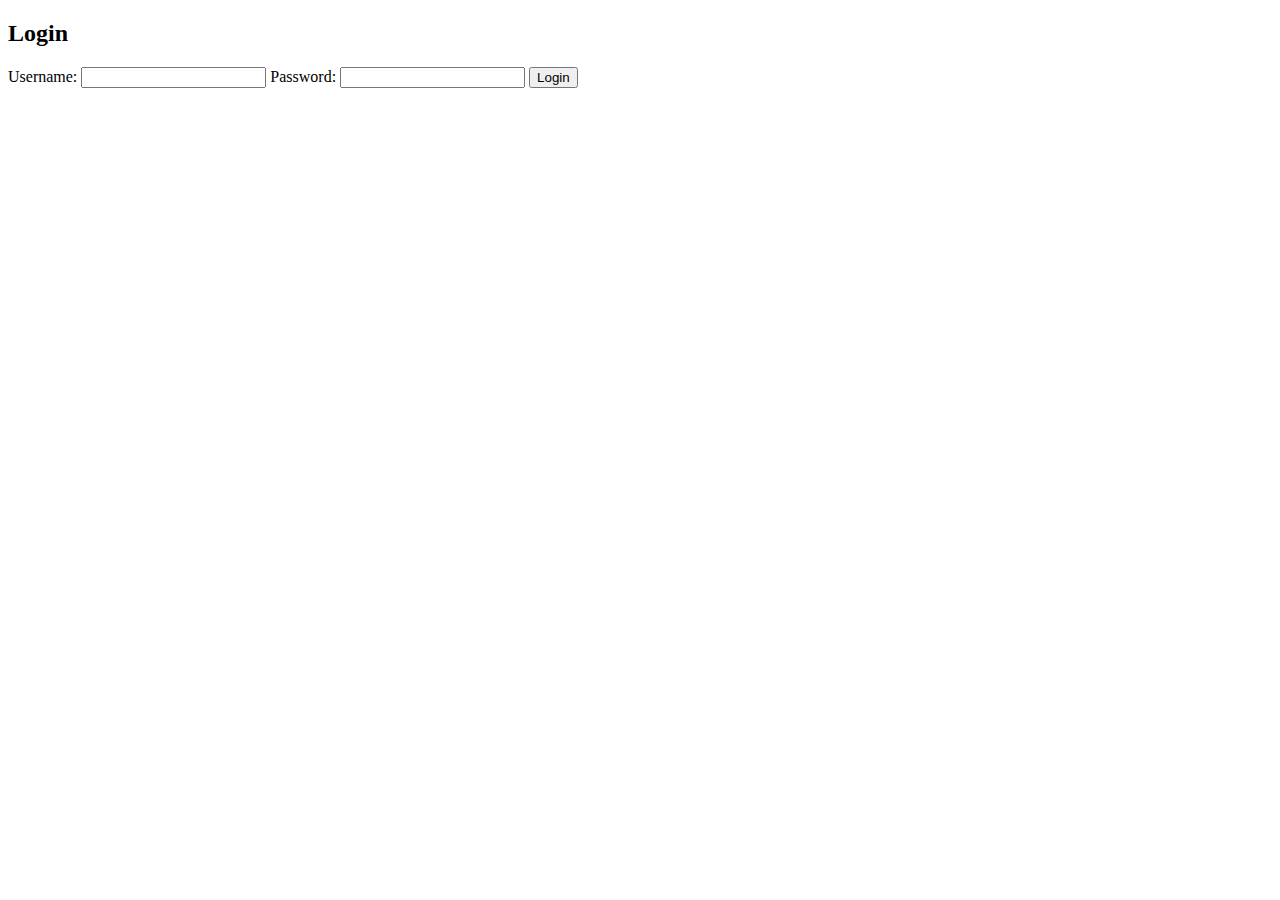
<file: login/index.html>
<!DOCTYPE html>
<html lang="id">
<head>
  <meta charset="UTF-8">
  <title>Login Sederhana - LocalStorage</title>

</head>
<body>

<div class="login-box" id="loginBox">
  <h2>Login</h2>
  <form id="loginForm">
    <label>Username:
      <input type="text" id="username" required>
    </label>
    <label>Password:
      <input type="password" id="password" required>
    </label>
    <button type="submit">Login</button>
  </form>
</div>

<div class="login-box" id="welcomeBox" style="display: none;">
  <h2 id="welcome">Halo, User!</h2>
  <button onclick="logout()">Logout</button>
</div>

<script>
  // Simulasi user login (hardcoded)
  const users = {
    admin: '12345',
    user: 'pass'
  };

  // Cek apakah user sudah login
  function checkLogin() {
    const session = localStorage.getItem('sessionUser');
    if (session) {
      document.getElementById('loginBox').style.display = 'none';
      document.getElementById('welcomeBox').style.display = 'block';
      document.getElementById('welcome').innerText = `Halo, ${session}!`;
    }
  }

  // Tangani login
  document.getElementById('loginForm').addEventListener('submit', function(e) {
    e.preventDefault();
    const uname = document.getElementById('username').value.trim();
    const pass = document.getElementById('password').value.trim();

    if (users[uname] && users[uname] === pass) {
      localStorage.setItem('sessionUser', uname);
      checkLogin();
    } else {
      alert('Username atau password salah!');
    }
  });

  // Logout
  function logout() {
    localStorage.removeItem('sessionUser');
    location.reload();
  }

  // Jalankan saat pertama dimuat
  checkLogin();
</script>

</body>
</html>
</file>
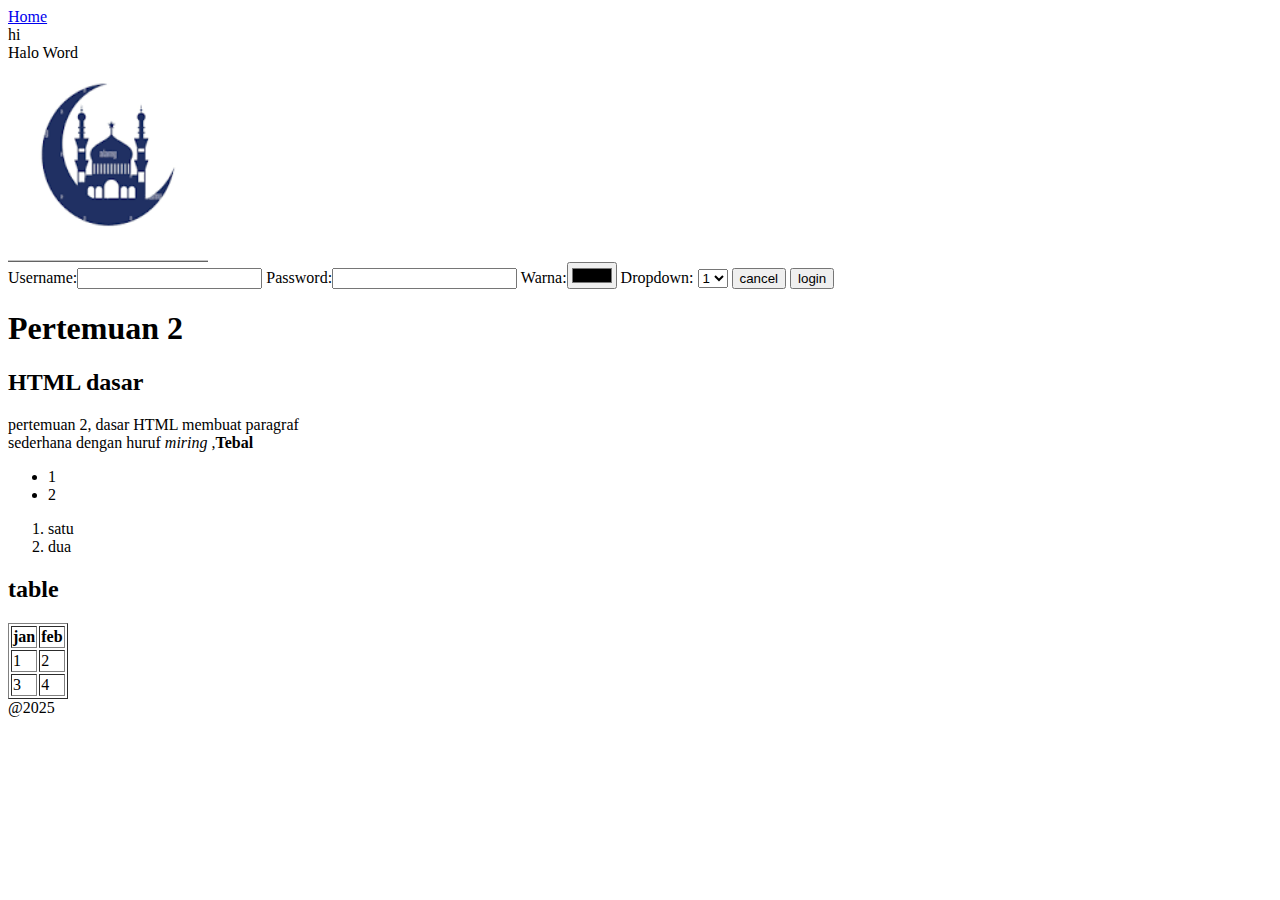
<file: 2.html>
<html>
<head>
  <title> Pertemuan 2 HTML dasar</title>
</head>
  <body>
<header><a href="ipwija.ac.id"> Home </a></header>
<main> hi 
<br/> 
</main id="main" class="main">    
<section>Halo Word</section>

    <section id="gambar">
    <img src="eduhtml.png" height="200" width="200">  
    </section>

    <section id="form">
      <form>
<label>Username:</label><input type="text">
<label>Password:</label><input type="password">
<label>Warna:</label><input type="color">
<label>Dropdown:</label>
        <select>
          <option>1</option>
          <option>2</option>
        </select>
<input type="submit" value="cancel">
        <button> login</button>
      </form>
    </section>

    <section id="paragraf">
<p>
<h1> Pertemuan 2</h1>  
<h2> HTML dasar </h2>
pertemuan 2, dasar HTML membuat paragraf <br/> sederhana dengan huruf <i>miring </i>,<b>Tebal</b>
</p>
  <ul>
    <li>1</li>
    <li>2</li>
  </ul>
  <ol>
    <li>satu</li>
    <li>dua</li>
  </ol>
</section>
<section id="table">
<h2>table</h2>
<table border="1">
<thead>
  <tr><th>jan </th><th>feb </th></tr>
</thead>  
<tbody>
<tr><td>1 </td><td>2 </td></tr>
<tr><td>3 </td><td>4 </td></tr>
</tbody>
</table>
</section>

        
<footer>@2025</footer>    
  </body>
</html>
</file>
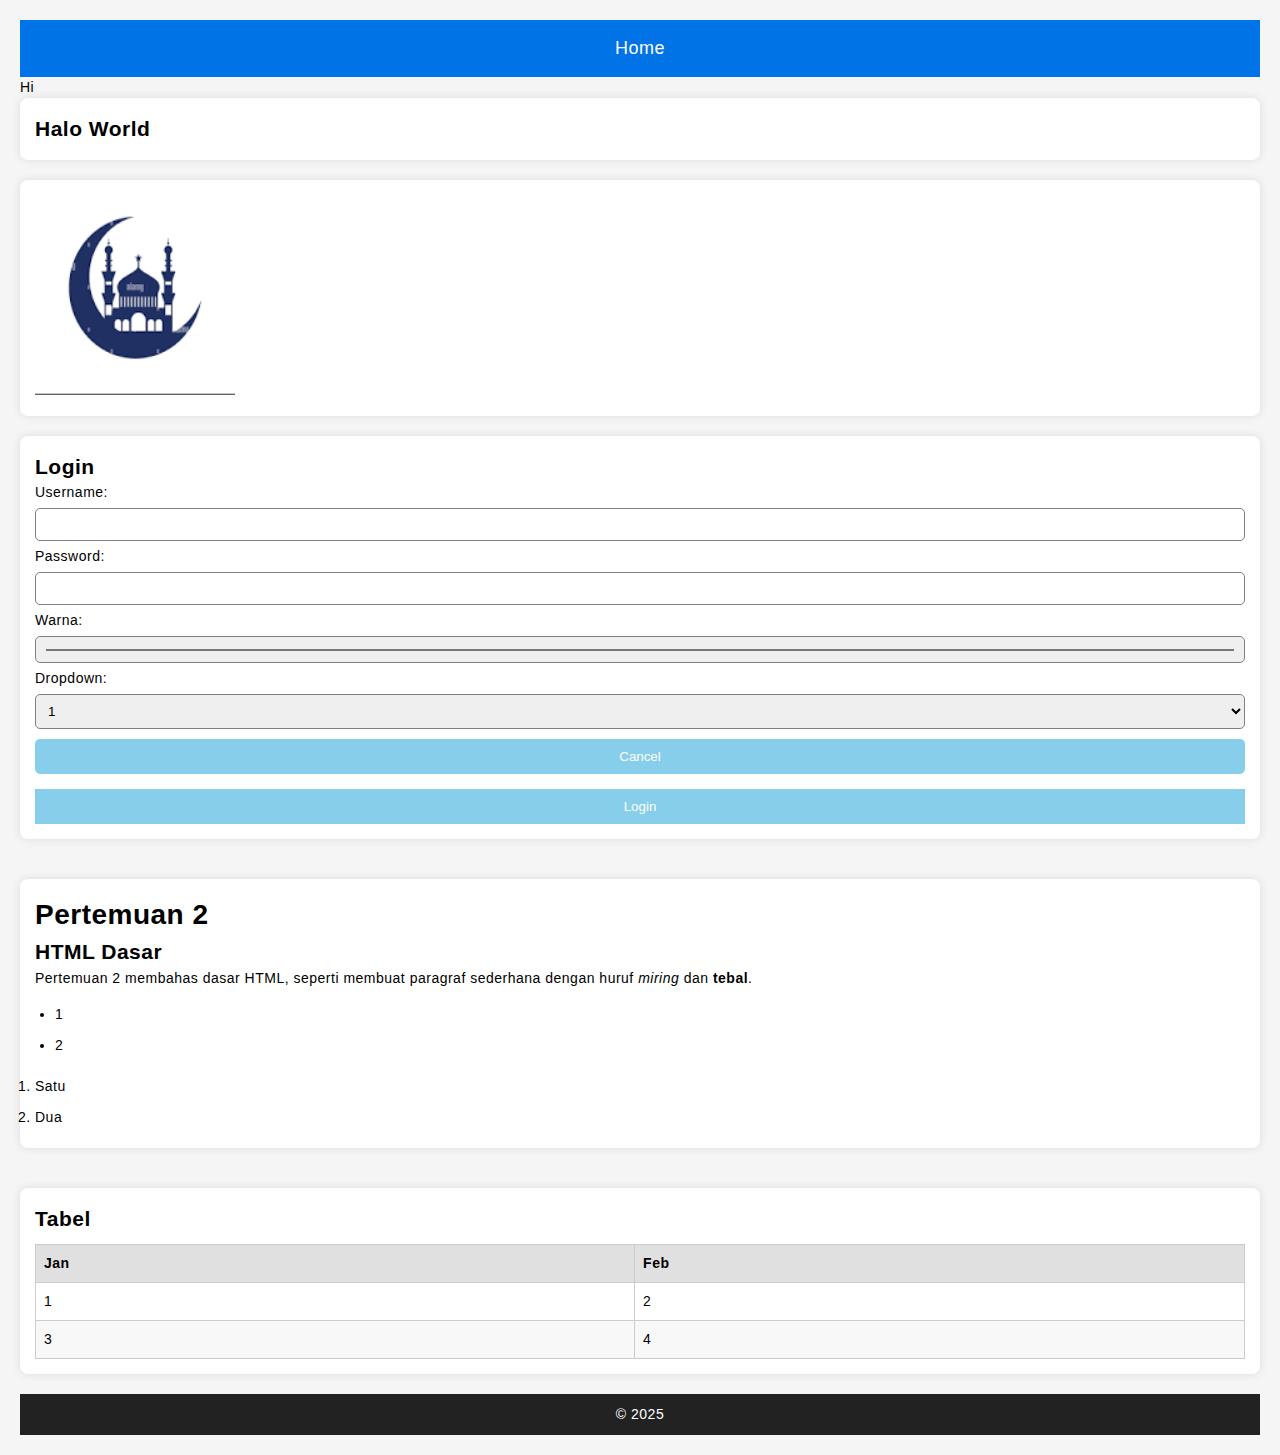
<file: 3.html>
<!DOCTYPE html>
<html lang="id">
<head>
    <meta charset="UTF-8">
    <meta name="viewport" content="width=device-width, initial-scale=1.0">
    <title>Pertemuan 3 - Penggunaan dan Implementasi CSS</title>
    <link rel="stylesheet" href="3-1.css">
    <link rel="stylesheet" href="3-2.css">
</head>
<body>

<header>
    <a href="https://ipwija.ac.id">Home</a>
</header>

<main>
    <p>Hi</p>
</main>

<section>
    <h2>Halo World</h2>
</section>

<section id="gambar">
    <img src="eduhtml.png" alt="Edu HTML" height="200" width="200">
</section>

<!-- Container untuk form login dan pertemuan 2 agar tersusun vertikal -->
<div class="container">
    <section id="form">
        <h2>Login</h2>
        <form>
            <label for="username">Username:</label>
            <input type="text" id="username">

            <label for="password">Password:</label>
            <input type="password" id="password">

            <label for="color">Warna:</label>
            <input type="color" id="color">

            <label for="dropdown">Dropdown:</label>
            <select id="dropdown">
                <option>1</option>
                <option>2</option>
            </select>

            <input type="submit" value="Cancel">
            <button type="submit">Login</button>
        </form>
    </section>

    <section id="paragraf">
        <h1>Pertemuan 2</h1>
        <h2>HTML Dasar</h2>
        <p>Pertemuan 2 membahas dasar HTML, seperti membuat paragraf sederhana dengan huruf <i>miring</i> dan <b>tebal</b>.</p>

        <ul>
            <li>1</li>
            <li>2</li>
        </ul>

        <ol>
            <li>Satu</li>
            <li>Dua</li>
        </ol>
    </section>
</div>

<section id="table">
    <h2>Tabel</h2>
    <table>
        <thead>
            <tr>
                <th>Jan</th>
                <th>Feb</th>
            </tr>
        </thead>
        <tbody>
            <tr>
                <td>1</td>
                <td>2</td>
            </tr>
            <tr>
                <td>3</td>
                <td>4</td>
            </tr>
        </tbody>
    </table>
</section>

<footer>
    &copy; 2025
</footer>

</body>
</html>
</file>
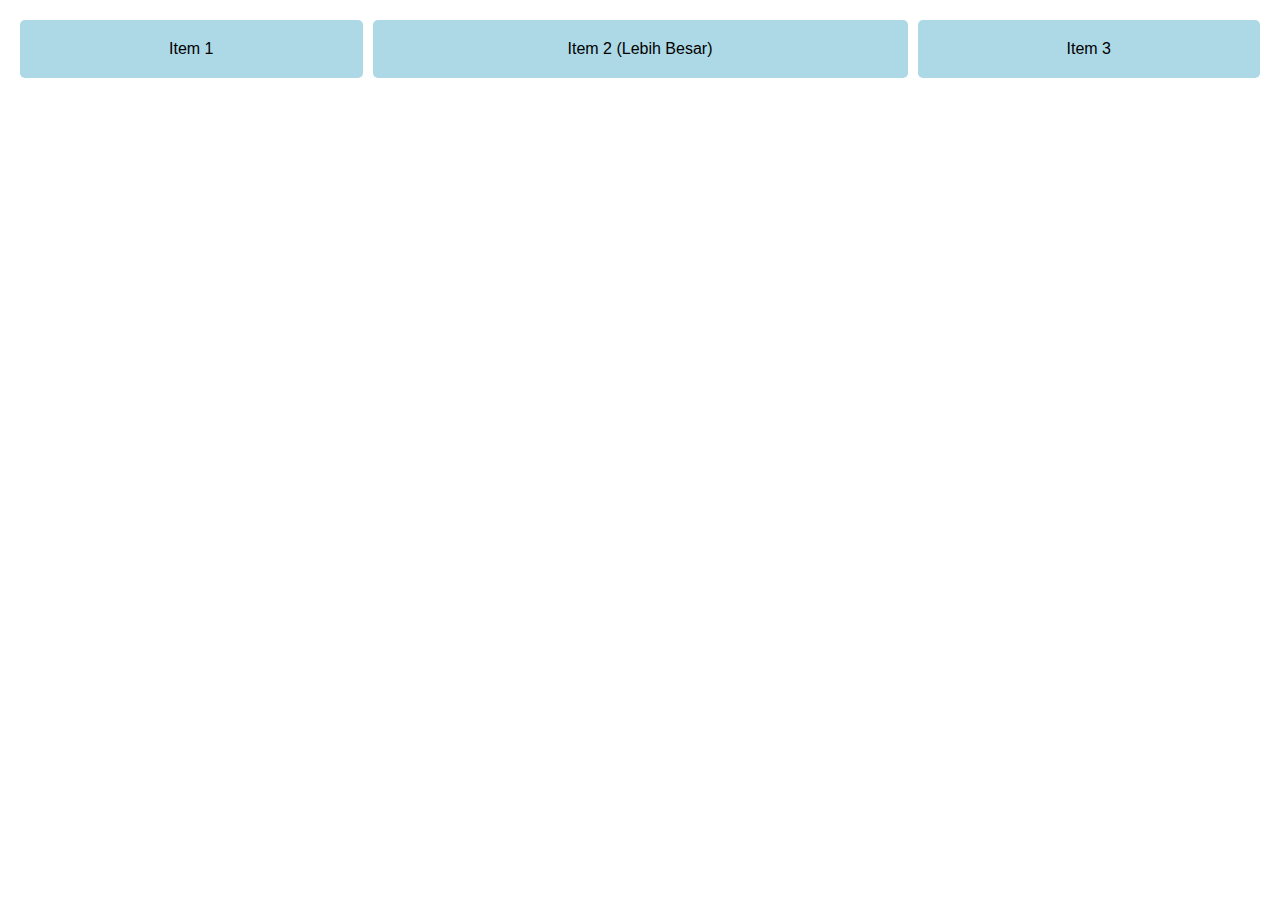
<file: 4.1.html>
<!DOCTYPE html>
<html lang="id">
<head>
    <meta charset="UTF-8">
    <meta name="viewport" content="width=device-width, initial-scale=1.0">
    <title>Responsive Flexbox</title>
    <style>
        * {
            margin: 0;
            padding: 0;
            box-sizing: border-box;
        }
        body {
            font-family: Arial, sans-serif;
        }
        .container {
            display: flex;
            gap: 10px;
            padding: 20px;
        }
        .item {
            background: lightblue;
            padding: 20px;
            text-align: center;
            border-radius: 5px;
            flex-grow: 1; /* Semua item akan tumbuh */
            flex-basis: 150px; /* Ukuran awal */
        }
        .item.large {
            flex-grow: 2; /* Item ini akan mengambil lebih banyak ruang */
        }

        /* Responsif: Jika layar lebih kecil dari 600px, buat layout vertikal */
        @media (max-width: 600px) {
            .container {
                flex-direction: column;
            }
        }
    </style>
</head>
<body>
    <div class="container">
        <div class="item">Item 1</div>
        <div class="item large">Item 2 (Lebih Besar)</div>
        <div class="item">Item 3</div>
    </div>
</body>
</html>
</file>
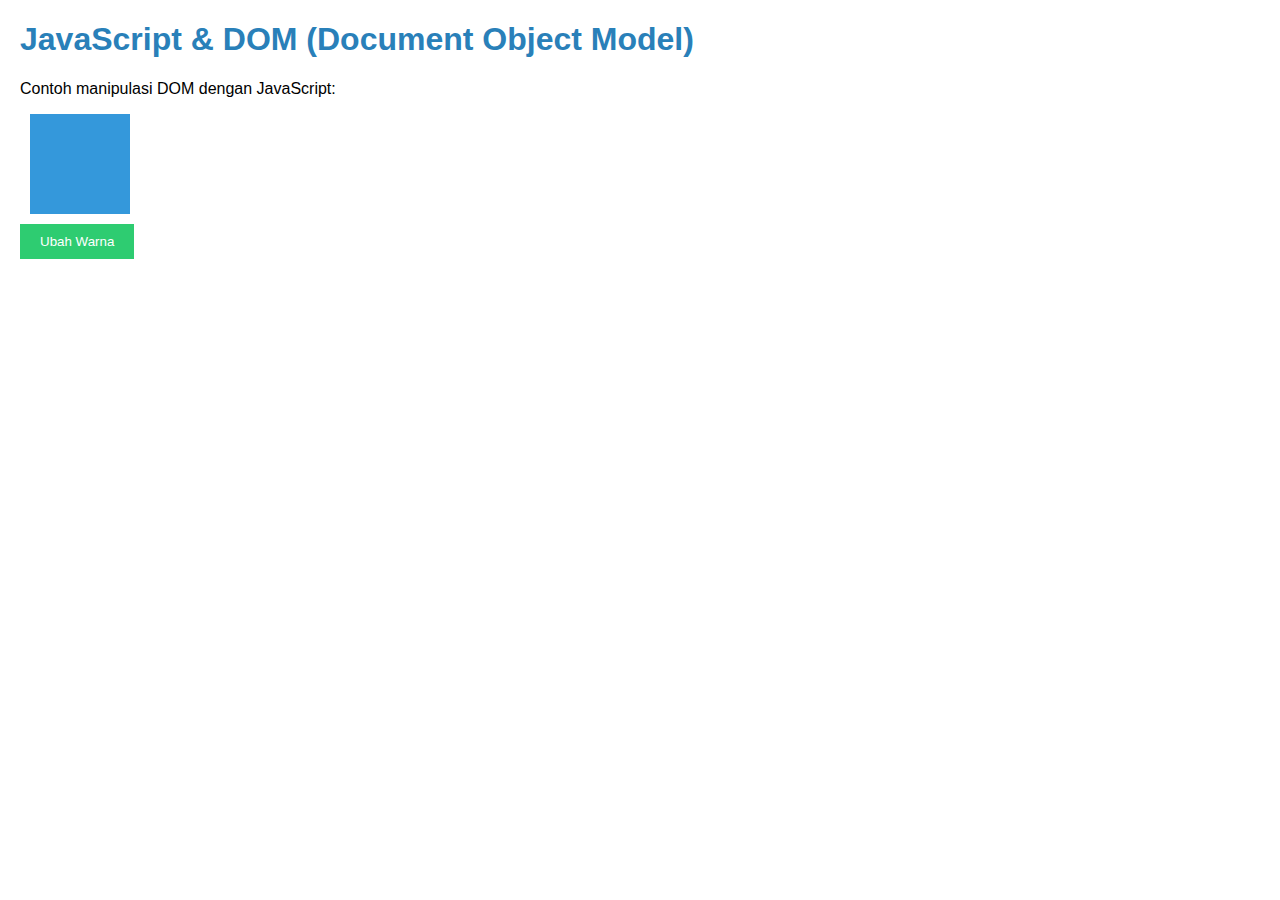
<file: 5.html>
<!DOCTYPE html>
<html lang="id">
<head>
    <meta charset="UTF-8">
    <meta name="viewport" content="width=device-width, initial-scale=1.0">
    <title>JavaScript & DOM (Document Object Model)</title>
    <style>
        body { font-family: Arial, sans-serif; margin: 20px; padding: 0; }
        h1 { color: #2980b9; }
        .box { width: 100px; height: 100px; background-color: #3498db; margin: 10px; }
        button { padding: 10px 20px; border: none; background-color: #2ecc71; color: white; cursor: pointer; }
    </style>
</head>
<body>
    <h1>JavaScript & DOM (Document Object Model)</h1>
    <p>Contoh manipulasi DOM dengan JavaScript:</p>
    <div class="box" id="colorBox"></div>
    <button onclick="changeColor()">Ubah Warna</button>

    <script>
        // Seleksi elemen DOM dan event handling
        function changeColor() {
            const box = document.getElementById('colorBox');
            box.style.backgroundColor = box.style.backgroundColor === 'tomato' ? '#3498db' : 'tomato';
        }
    </script>
</body>
</html>
</file>
<file: 3-2.css>
/* Grid System */
.row {
    width: 100%;
    display: flex;
    flex-wrap: wrap;
    gap: 10px;
}

[class*="col-"] {
    float: left;
    padding: 10px;
    word-wrap: break-word;
}

.col-1-1 { width: 100%; }
.col-1-2 { width: 50%; }
.col-1-3 { width: 33.33%; }
.col-1-4 { width: 25%; }
.col-1-5 { width: 20%; }
.col-2-3 { width: 66.66%; }
.col-3-4 { width: 75%; }
.col-4-5 { width: 80%; }

/* Media Queries */
@media screen and (max-width: 900px) {
    .col-1-2, .col-1-3, .col-1-4, .col-1-5 { width: 100%; }
    
    header {
        text-align: left;
        padding: 10px;
    }
    
    button, input[type=submit] {
        width: 100%;
        padding: 12px;
    }
}

@media screen and (max-width: 600px) {
    body {
        font-size: 12px;
        padding: 10px;
    }

    table th, table td {
        padding: 5px;
    }

    img {
        max-width: 100%;
        height: auto;
    }

    section {
        padding: 10px;
    }
}
</file>
<file: 3-1.css>
/* Reset dasar */
* {
    box-sizing: border-box;
    margin: 0;
    padding: 0;
}

/* Body */
body {
    font-family: Helvetica, Arial, sans-serif;
    font-size: 14px;
    line-height: 1.5;
    letter-spacing: 0.5px;
    padding: 20px;
    background: #f5f5f5;
}

/* Header */
header {
    background: #0073e6;
    padding: 15px;
    text-align: center;
}

header a {
    color: white;
    text-decoration: none;
    font-size: 18px;
}

/* Form styling */
input, select {
    width: 100%;
    padding: 8px;
    margin: 5px 0;
    border: 1px solid grey;
    border-radius: 5px;
    display: block;
}

button, input[type=submit] {
    color: white;
    background: skyblue;
    border: none;
    cursor: pointer;
    padding: 10px;
    width: 100%;
    margin-top: 10px;
}

button:hover, input[type=submit]:hover {
    background: aqua;
}

/* Container untuk Form & Pertemuan 2 */
.container {
    display: flex;
    flex-direction: column;
    gap: 20px;
    margin-bottom: 20px;
}

/* List */
ul {
    margin: 10px 0;
    padding-left: 20px;
    list-style-type: disc;
}

li {
    padding: 5px 0;
}

/* Table */
table {
    border-collapse: collapse;
    width: 100%;
    margin-top: 10px;
}

table th, table td {
    border: 1px solid #ccc;
    text-align: left;
    padding: 8px;
}

table tr:nth-child(even) {
    background: #f8f8f8;
}

table th {
    background: #e0e0e0;
    font-weight: bold;
}

/* Footer */
footer {
    margin-top: 20px;
    text-align: center;
    padding: 10px;
    background: #222;
    color: white;
}

/* Padding dan margin tambahan */
section {
    margin-bottom: 20px;
    padding: 15px;
    background: white;
    border-radius: 8px;
    box-shadow: 0 0 10px rgba(0, 0, 0, 0.1);
}
</file>
